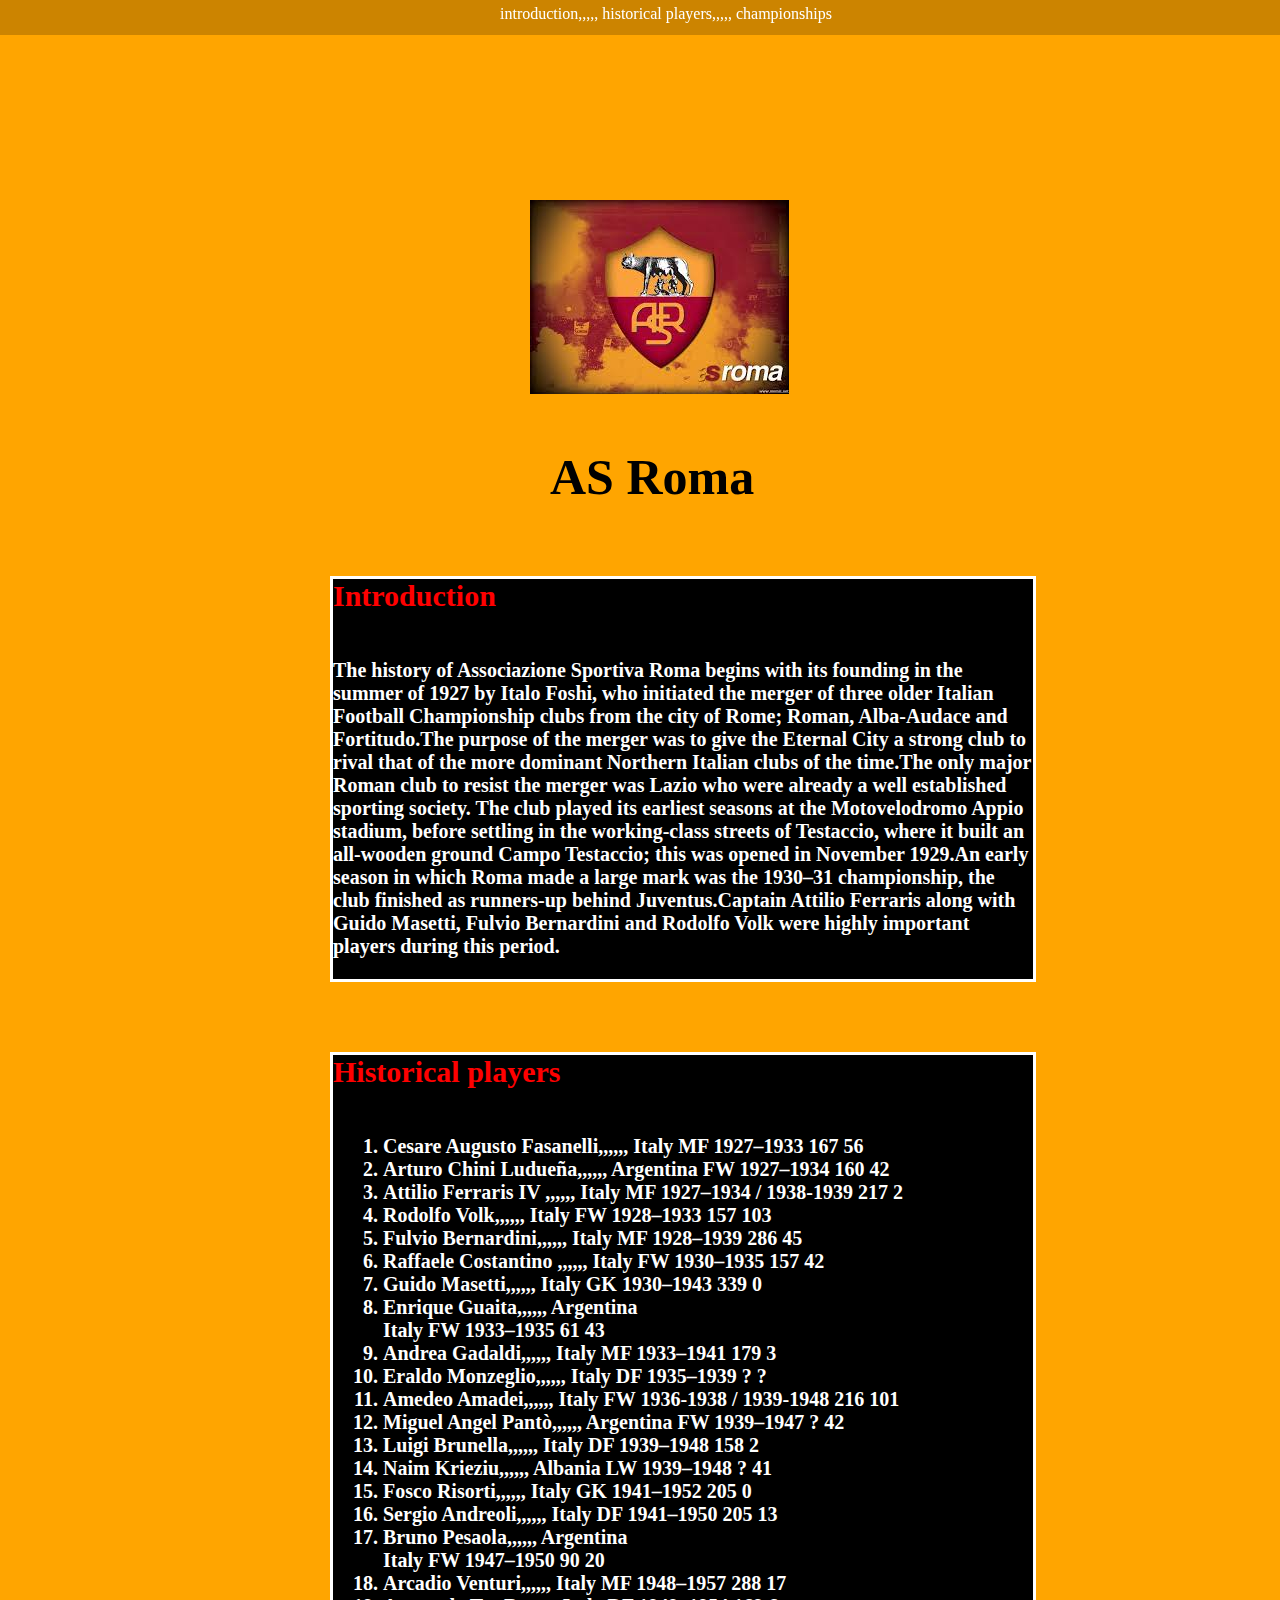
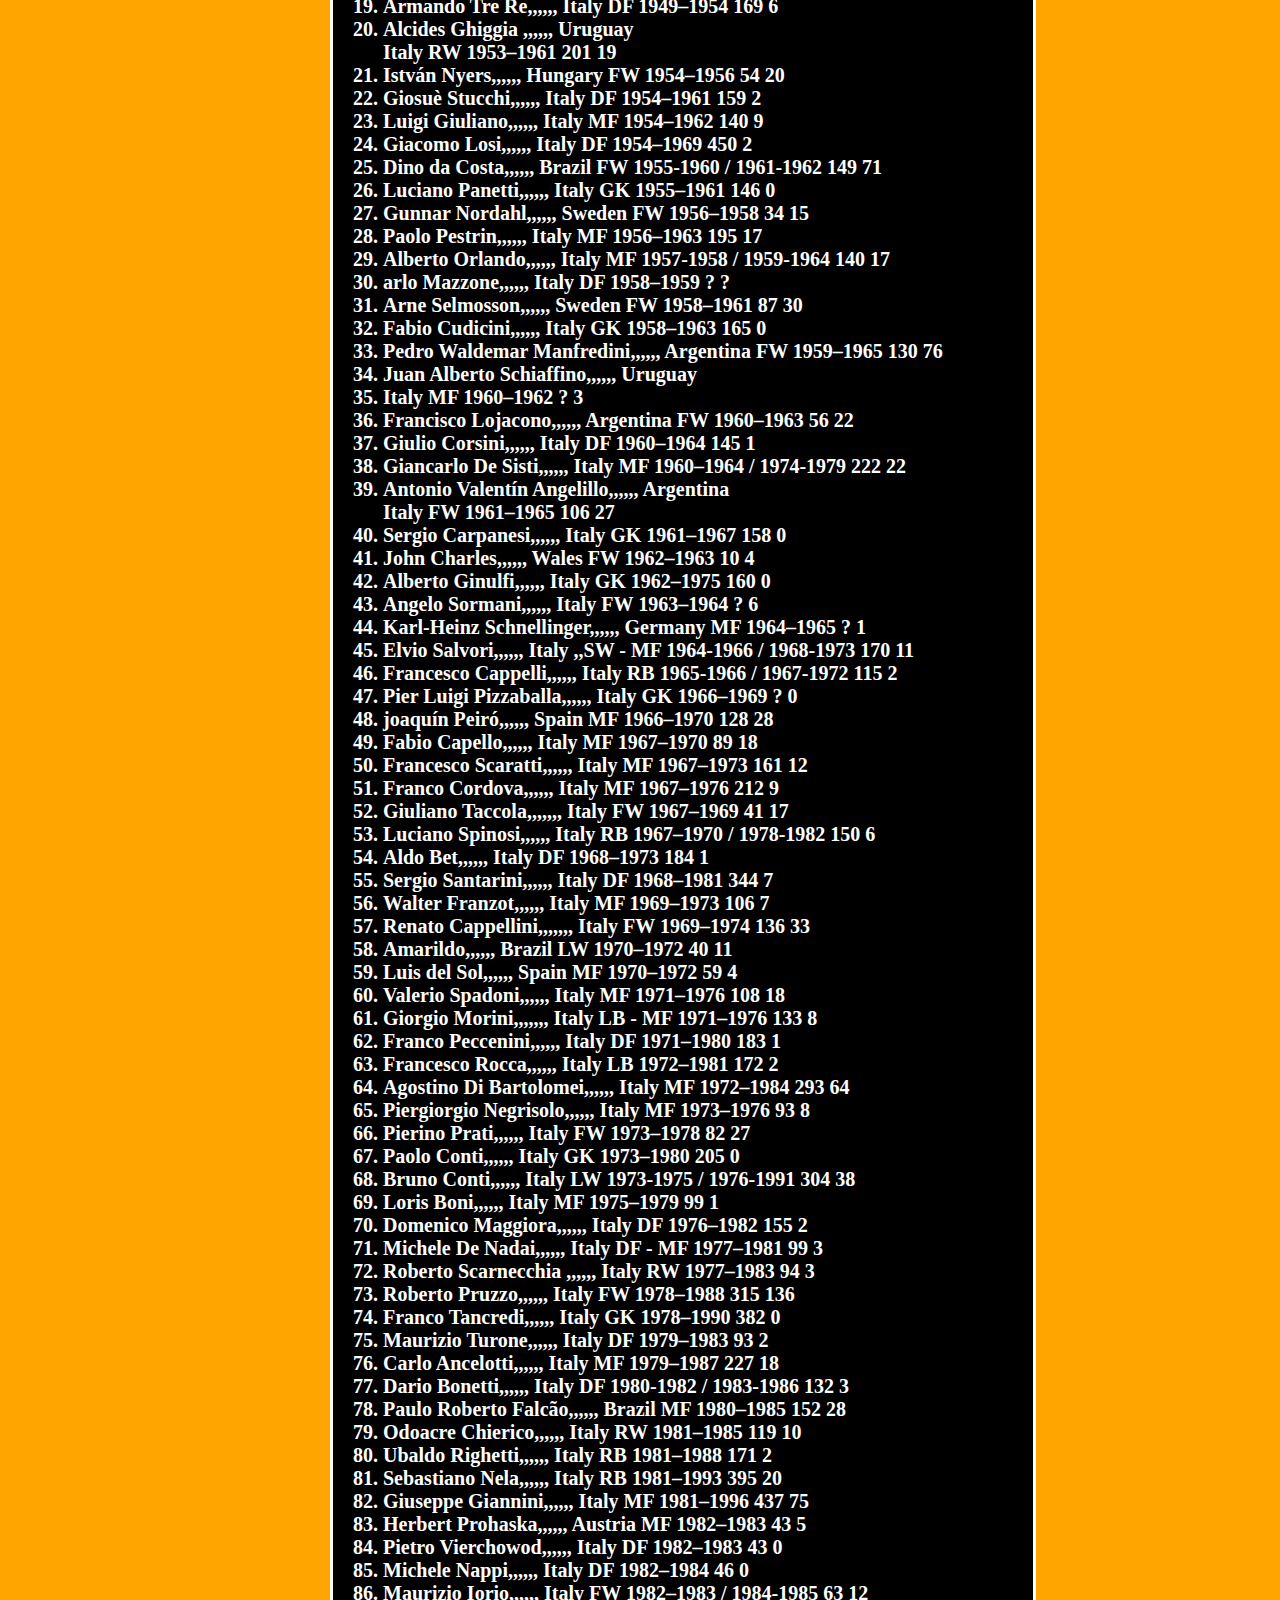
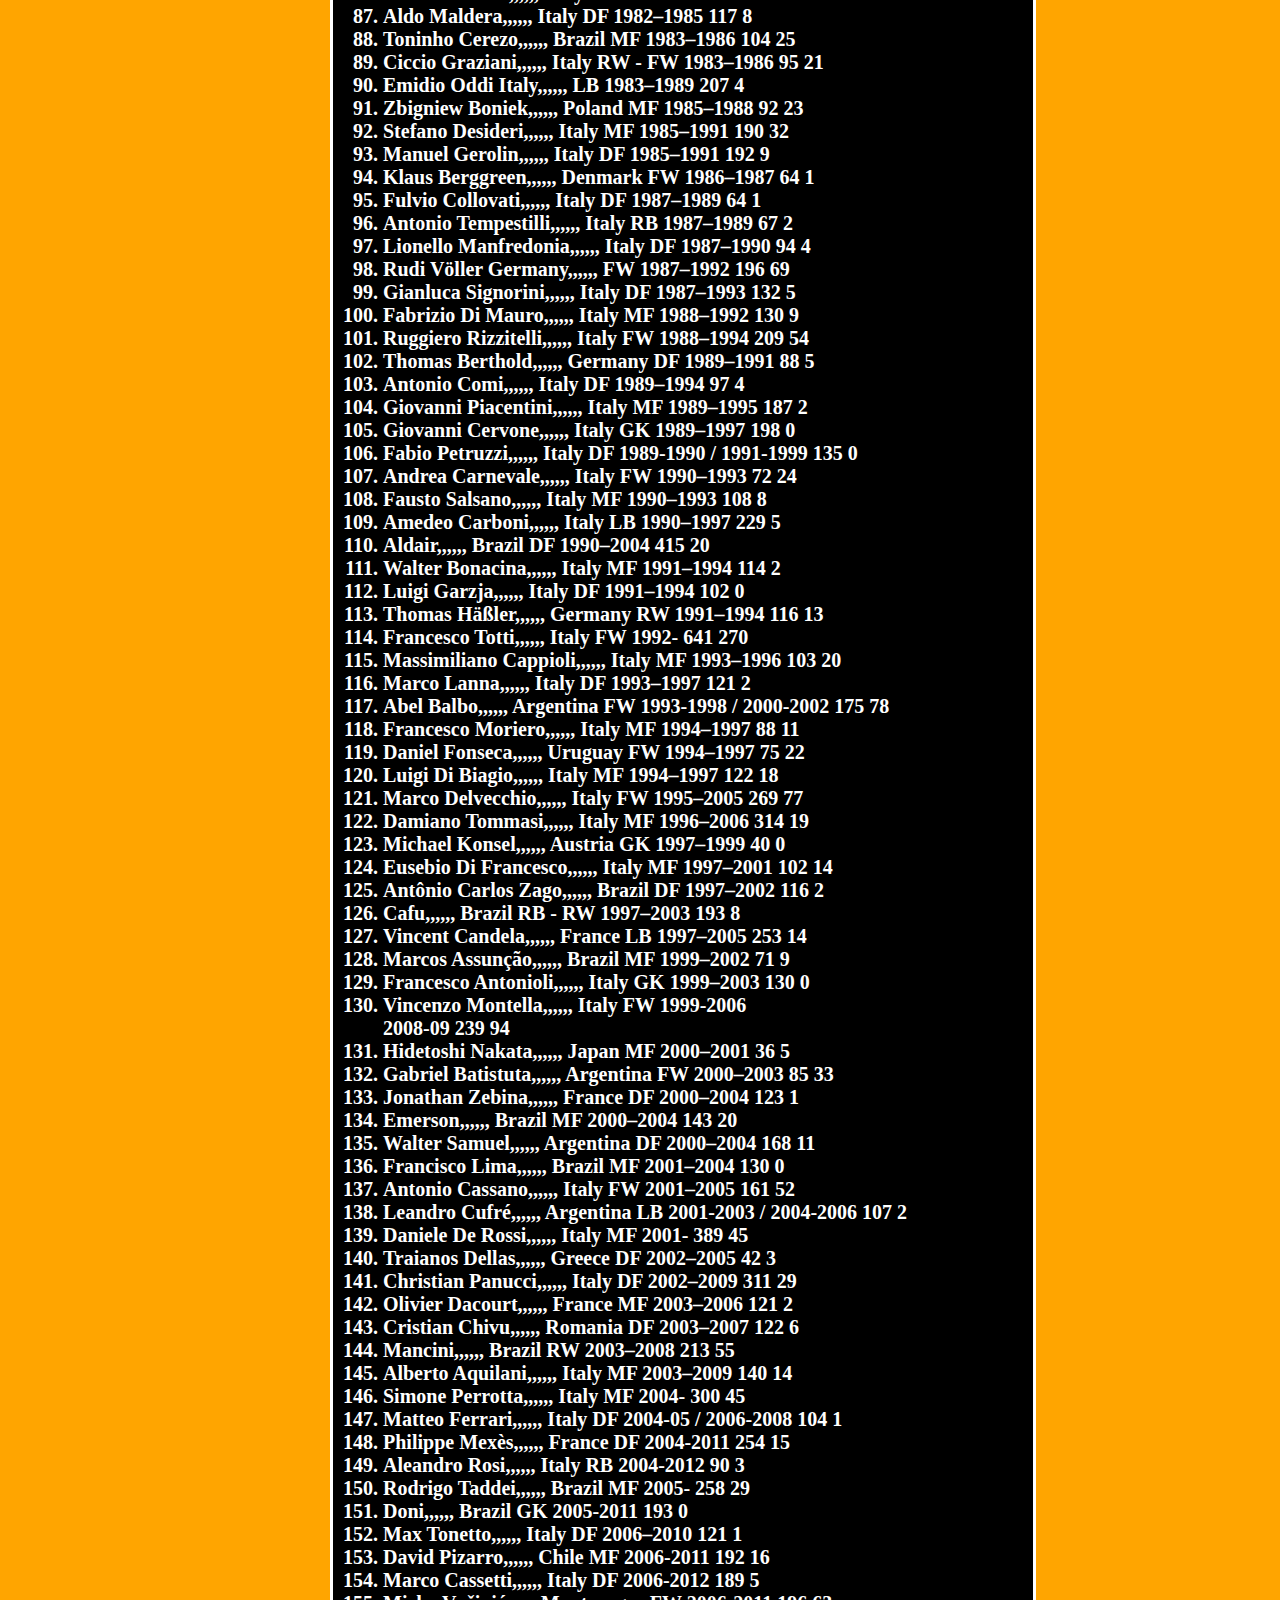
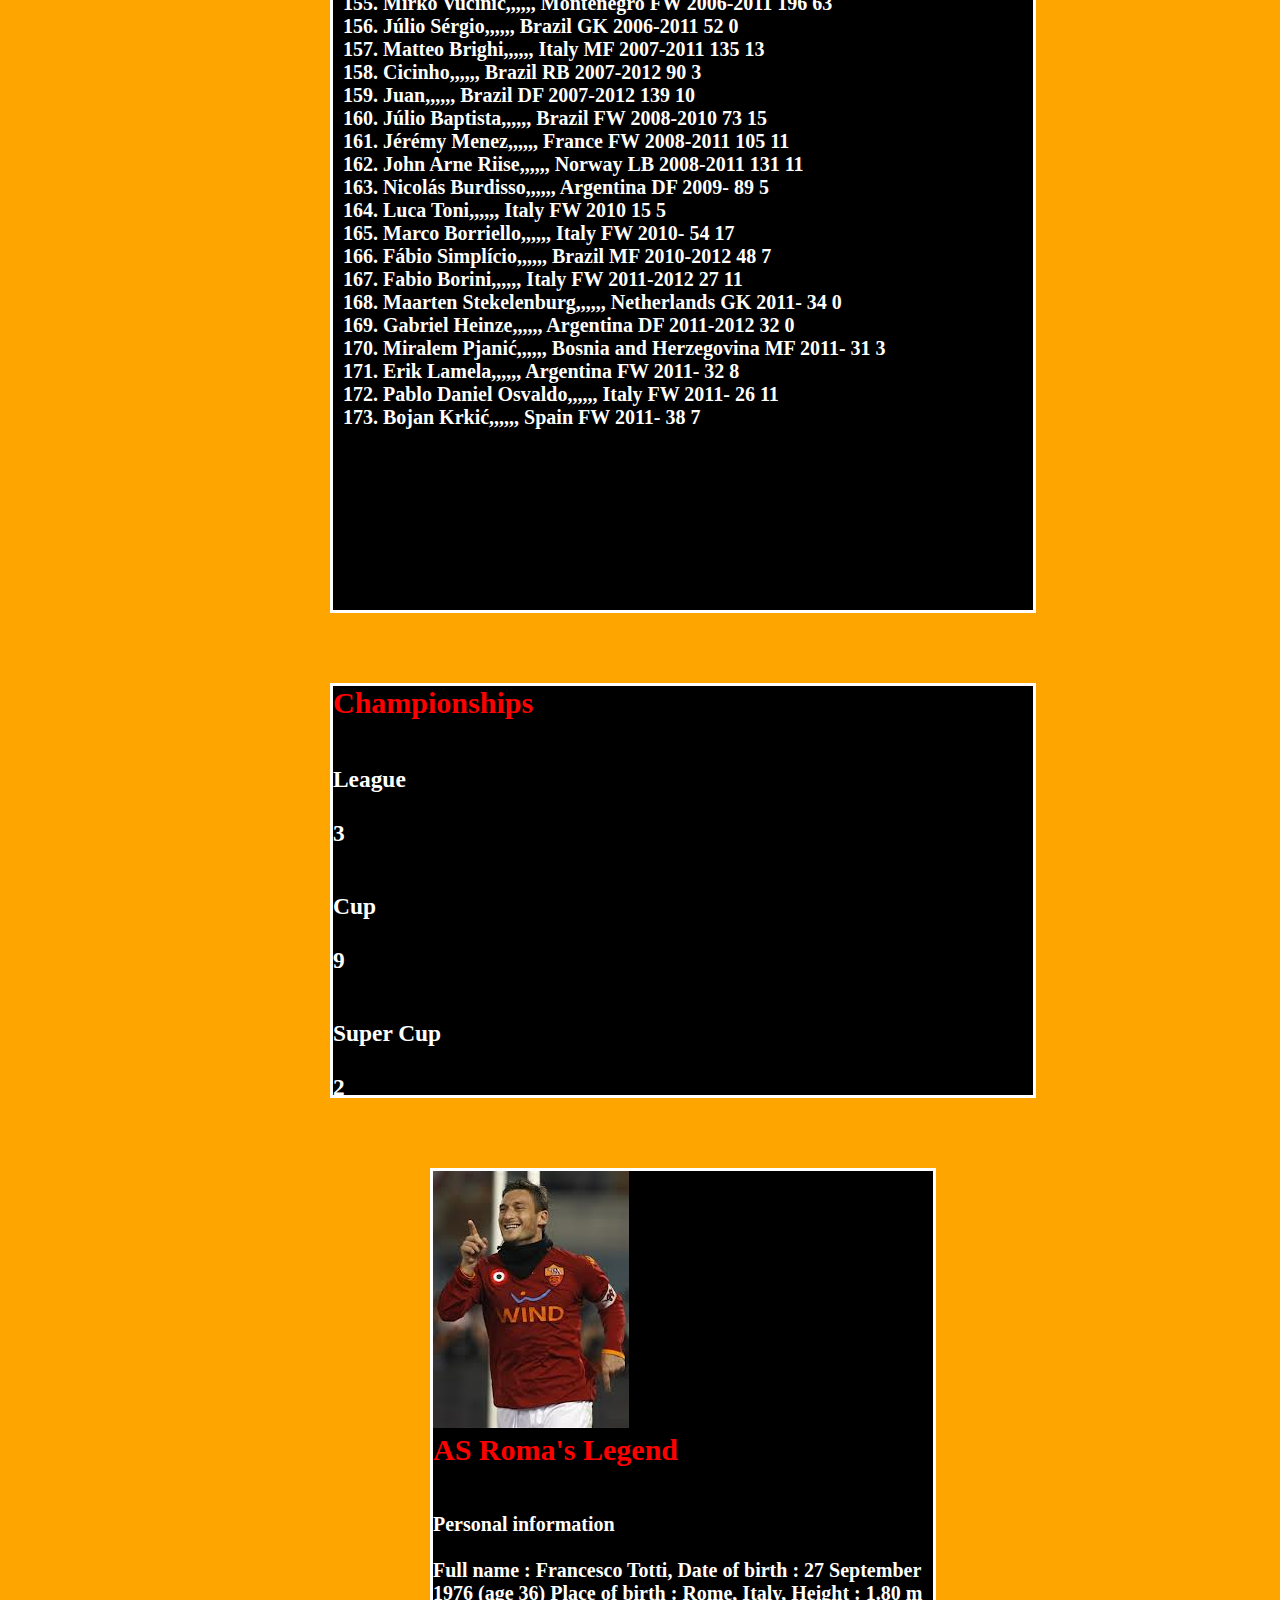
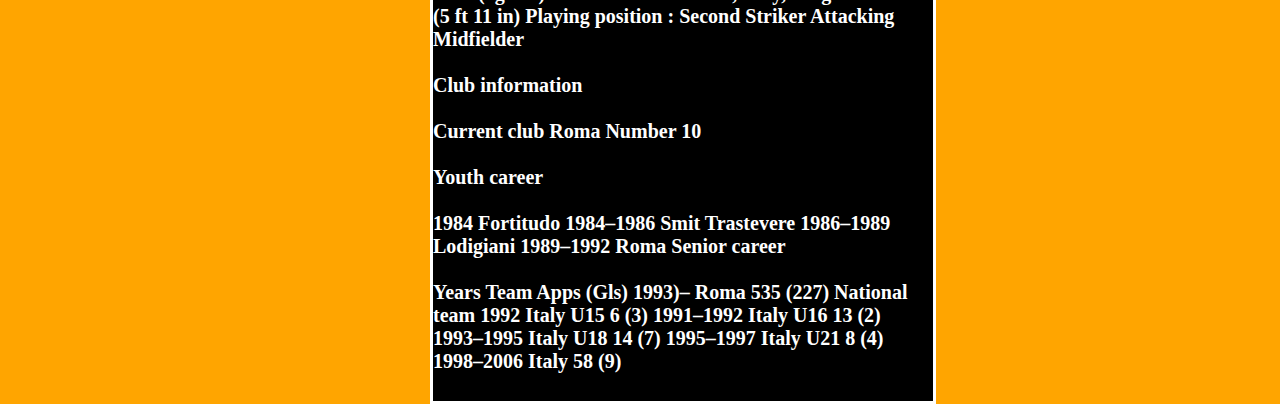
<file: AS Roma.html>
<!DOCTYPE html>
<html>
<head>
<meta charset="utf-8">
<link rel="stylesheet" type="text/css" href="AS Roma.css">
 	
	<title>Gialorossi</title>
</head>
<body>
	<div class="fixed">
    <a class="introduction" href="">introduction,,,,,</a> 
    <a class="history" href="">historical players,,,,,</a>
    <a class="champs" href="">championships</a>
 	</div>
 	<img class="pic1" src="as roma.jpg">
  	<h1>AS Roma<h1>
  	
  		<div class=
  		"introbox">
  			<h2>
  			Introduction
  		</h2>
  		<br>
  		<br>
  		The history of Associazione Sportiva Roma begins with its founding in the summer of 1927 by Italo Foshi, who initiated the merger of three older Italian Football Championship clubs from the city of Rome; Roman, Alba-Audace and Fortitudo.The purpose of the merger was to give the Eternal City a strong club to rival that of the more dominant Northern Italian clubs of the time.The only major Roman club to resist the merger was Lazio who were already a well established sporting society.
The club played its earliest seasons at the Motovelodromo Appio stadium, before settling in the working-class streets of Testaccio, where it built an all-wooden ground Campo Testaccio; this was opened in November 1929.An early season in which Roma made a large mark was the 1930–31 championship, the club finished as runners-up behind Juventus.Captain Attilio Ferraris along with Guido Masetti, Fulvio Bernardini and Rodolfo Volk were highly important players during this period.
  	</div>
  	<div class="box2">
  		<h2>
    Historical players
  	</h2>
  	<br>
  	<br>
  		<ol class="players">
   <li> Cesare Augusto Fasanelli,,,,,,	 Italy	MF	1927–1933	167	56</li>
<li>Arturo Chini Ludueña,,,,,,	 Argentina	FW	1927–1934	160	42</li>
<li>Attilio Ferraris IV	,,,,,, Italy	MF	1927–1934 / 1938-1939	217	2</li>
<li>Rodolfo Volk,,,,,,	 Italy	FW	1928–1933	157	103</li>
<li>Fulvio Bernardini,,,,,,	 Italy	MF	1928–1939	286	45</li>
<li>Raffaele Costantino	,,,,,, Italy	FW	1930–1935	157	42</li>
<li>Guido Masetti,,,,,,	 Italy	GK	1930–1943	339	0</li>
<li>Enrique Guaita,,,,,,	 Argentina</li>
Italy	FW	1933–1935	61	43
<li>Andrea Gadaldi,,,,,,	 Italy	MF	1933–1941	179	3</li>
<li>Eraldo Monzeglio,,,,,,	 Italy	DF	1935–1939	?	?</li>
<li>Amedeo Amadei,,,,,,	 Italy	FW	1936-1938 / 1939-1948	216	101</li>
<li>Miguel Angel Pantò,,,,,,	 Argentina	FW	1939–1947	?	42</li>
<li>Luigi Brunella,,,,,,	 Italy	DF	1939–1948	158	2</li>
<li>Naim Krieziu,,,,,,	 Albania	LW	1939–1948	?	41</li>
<li>Fosco Risorti,,,,,,	 Italy	GK	1941–1952	205	0</li>
<li>Sergio Andreoli,,,,,,	 Italy	DF	1941–1950	205	13</li>
<li>Bruno Pesaola,,,,,,	 Argentina</li>
 Italy	FW	1947–1950	90	20</li>
<li>Arcadio Venturi,,,,,,	 Italy	MF	1948–1957	288	17</li>
<li>Armando Tre Re,,,,,,	 Italy	DF	1949–1954	169	6</li>
<li>Alcides Ghiggia	,,,,,, Uruguay</li>
 Italy	RW	1953–1961	201	19
<li>István Nyers,,,,,,	 Hungary	FW	1954–1956	54	20</li>
<li>Giosuè Stucchi,,,,,,	 Italy	DF	1954–1961	159	2</li>
<li>Luigi Giuliano,,,,,,	 Italy	MF	1954–1962	140	9</li>
<li>Giacomo Losi,,,,,,	 Italy	DF	1954–1969	450	2</li>
<li>Dino da Costa,,,,,,	 Brazil	FW	1955-1960 / 1961-1962	149	71</li>
<li>Luciano Panetti,,,,,,	 Italy	GK	1955–1961	146	0</li>
<li>Gunnar Nordahl,,,,,,	 Sweden	FW	1956–1958	34	15</li>
<li>Paolo Pestrin,,,,,,	 Italy	MF	1956–1963	195	17</li>
<li>Alberto Orlando,,,,,,	 Italy	MF	1957-1958 / 1959-1964	140	17</li>
<li>arlo Mazzone,,,,,,	 Italy	DF	1958–1959	?	?</li>
<li>Arne Selmosson,,,,,,	 Sweden	FW	1958–1961	87	30</li>
<li>Fabio Cudicini,,,,,,	 Italy	GK	1958–1963	165	0</li>
<li>Pedro Waldemar Manfredini,,,,,,	 Argentina	FW	1959–1965	130	76</li>
<li>Juan Alberto Schiaffino,,,,,,	 Uruguay</li>
 <li>Italy	MF	1960–1962	?	3</li>
<li>Francisco Lojacono,,,,,,	 Argentina	FW	1960–1963	56	22</li>
<li>Giulio Corsini,,,,,,	 Italy	DF	1960–1964	145	1</li>
<li>Giancarlo De Sisti,,,,,,	 Italy	MF	1960–1964 / 1974-1979	222	22</li>
<li>Antonio Valentín Angelillo,,,,,,	 Argentina</li>
 Italy	FW	1961–1965	106	27
<li>Sergio Carpanesi,,,,,,	 Italy	GK	1961–1967	158	0</li>
<li>John Charles,,,,,,	 Wales	FW	1962–1963	10	4</li>
<li>Alberto Ginulfi,,,,,,	 Italy	GK	1962–1975	160	0</li>
<li>Angelo Sormani,,,,,,	 Italy	FW	1963–1964	?	6</li>
<li>Karl-Heinz Schnellinger,,,,,,	 Germany	MF	1964–1965	?	1</li>
<li>Elvio Salvori,,,,,,	 Italy	,,SW - MF	1964-1966 / 1968-1973	170	11</li>
<li>Francesco Cappelli,,,,,,	 Italy	RB	1965-1966 / 1967-1972	115	2</li>
<li>Pier Luigi Pizzaballa,,,,,,	 Italy	GK	1966–1969	?	0</li>
<li>joaquín Peiró,,,,,,	 Spain	MF	1966–1970	128	28</li>
<li>Fabio Capello,,,,,,	 Italy	MF	1967–1970	89	18</li>
<li>Francesco Scaratti,,,,,,	 Italy	MF	1967–1973	161	12</li>
<li>Franco Cordova,,,,,,	 Italy	MF	1967–1976	212	9</li>
<li>Giuliano Taccola,,,,,,,	 Italy	FW	1967–1969	41	17</li>
<li>Luciano Spinosi,,,,,,	 Italy	RB	1967–1970 / 1978-1982	150	6</li>
<li>Aldo Bet,,,,,,	 Italy	DF	1968–1973	184	1</li>
<li>Sergio Santarini,,,,,,	 Italy	DF	1968–1981	344	7</li>
<li>Walter Franzot,,,,,,	 Italy	MF	1969–1973	106	7</li>
<li>Renato Cappellini,,,,,,,	 Italy	FW	1969–1974	136	33</li>
<li>Amarildo,,,,,,	 Brazil	LW	1970–1972	40	11</li>
<li>Luis del Sol,,,,,,	 Spain	MF	1970–1972	59	4</li>
<li>Valerio Spadoni,,,,,,	 Italy	MF	1971–1976	108	18</li>
<li>Giorgio Morini,,,,,,,	 Italy	LB - MF	1971–1976	133	8</li>
<li>Franco Peccenini,,,,,,	 Italy	DF	1971–1980	183	1</li>
<li>Francesco Rocca,,,,,,	 Italy	LB	1972–1981	172	2</li>
<li>Agostino Di Bartolomei,,,,,,	 Italy	MF	1972–1984	293	64</li>
<li>Piergiorgio Negrisolo,,,,,,	 Italy	MF	1973–1976	93	8</li>
<li>Pierino Prati,,,,,,	 Italy	FW	1973–1978	82	27</li>
<li>Paolo Conti,,,,,,	 Italy	GK	1973–1980	205	0</li>
<li>Bruno Conti,,,,,,	 Italy	LW	1973-1975 / 1976-1991	304	38</li>
<li>Loris Boni,,,,,,	 Italy	MF	1975–1979	99	1</li>
<li>Domenico Maggiora,,,,,,	 Italy	DF	1976–1982	155	2</li>
<li>Michele De Nadai,,,,,,	 Italy	DF - MF	1977–1981	99	3</li>
<li>Roberto Scarnecchia	,,,,,, Italy	RW	1977–1983	94	3</li>
<li>Roberto Pruzzo,,,,,, Italy	FW	1978–1988	315	136</li>
<li>Franco Tancredi,,,,,,	 Italy	GK	1978–1990	382	0</li>
<li>Maurizio Turone,,,,,,	 Italy	DF	1979–1983	93	2</li>
<li>Carlo Ancelotti,,,,,,	 Italy	MF	1979–1987	227	18</li>
<li>Dario Bonetti,,,,,,	 Italy	DF	1980-1982 / 1983-1986	132	3</li>
<li>Paulo Roberto Falcão,,,,,,	 Brazil	MF	1980–1985	152	28</li>
<li>Odoacre Chierico,,,,,,	 Italy	RW	1981–1985	119	10</li>
<li>Ubaldo Righetti,,,,,,	 Italy	RB	1981–1988	171	2</li>
<li>Sebastiano Nela,,,,,,	 Italy	RB	1981–1993	395	20</li>
<li>Giuseppe Giannini,,,,,,	 Italy	MF	1981–1996	437	75</li>
<li>Herbert Prohaska,,,,,,	 Austria	MF	1982–1983	43	5</li>
<li>Pietro Vierchowod,,,,,,	 Italy	DF	1982–1983	43	0</li>
<li>Michele Nappi,,,,,,	 Italy	DF	1982–1984	46	0</li>
<li>Maurizio Iorio,,,,,,	 Italy	FW	1982–1983 / 1984-1985	63	12</li>
<li>Aldo Maldera,,,,,,	 Italy	DF	1982–1985	117	8</li>
<li>Toninho Cerezo,,,,,,	 Brazil	MF	1983–1986	104	25</li>
<li>Ciccio Graziani,,,,,,	 Italy	RW - FW	1983–1986	95	21</li>
<li>Emidio Oddi	 Italy,,,,,,	LB	1983–1989	207	4</li>
<li>Zbigniew Boniek,,,,,,	 Poland	MF	1985–1988	92	23</li>
<li>Stefano Desideri,,,,,,	 Italy	MF	1985–1991	190	32</li>
<li>Manuel Gerolin,,,,,,	 Italy	DF	1985–1991	192	9</li>
<li>Klaus Berggreen,,,,,,	 Denmark	FW	1986–1987	64	1</li>
<li>Fulvio Collovati,,,,,,	 Italy	DF	1987–1989	64	1</li>
<li>Antonio Tempestilli,,,,,,	 Italy	RB	1987–1989	67	2</li>
<li>Lionello Manfredonia,,,,,,	 Italy	DF	1987–1990	94	4</li>
<li>Rudi Völler	 Germany,,,,,,	FW	1987–1992	196	69</li>
<li>Gianluca Signorini,,,,,,	 Italy	DF	1987–1993	132	5</li>
<li>Fabrizio Di Mauro,,,,,,	 Italy	MF	1988–1992	130	9</li>
<li>Ruggiero Rizzitelli,,,,,,	 Italy	FW	1988–1994	209	54</li>
<li>Thomas Berthold,,,,,,	 Germany	DF	1989–1991	88	5</li>
<li>Antonio Comi,,,,,,	 Italy	DF	1989–1994	97	4</li>
<li>Giovanni Piacentini,,,,,,	 Italy	MF	1989–1995	187	2</li>
<li>Giovanni Cervone,,,,,,	 Italy	GK	1989–1997	198	0</li>
<li>Fabio Petruzzi,,,,,,	 Italy	DF	1989-1990 / 1991-1999	135	0</li>
<li>Andrea Carnevale,,,,,,	 Italy	FW	1990–1993	72	24</li>
<li>Fausto Salsano,,,,,,	 Italy	MF	1990–1993	108	8</li>
<li>Amedeo Carboni,,,,,,	 Italy	LB	1990–1997	229	5</li>
<li>Aldair,,,,,,	 Brazil	DF	1990–2004	415	20</li>
<li>Walter Bonacina,,,,,,	 Italy	MF	1991–1994	114	2</li>
<li>Luigi Garzja,,,,,,	 Italy	DF	1991–1994	102	0</li>
<li>Thomas Häßler,,,,,,	 Germany	RW	1991–1994	116	13</li>
<li>Francesco Totti,,,,,,	 Italy	FW	1992-	641	270</li>
<li>Massimiliano Cappioli,,,,,,	 Italy	MF	1993–1996	103	20</li>
<li>Marco Lanna,,,,,,	 Italy	DF	1993–1997	121	2</li>
<li>Abel Balbo,,,,,,	 Argentina	FW	1993-1998 / 2000-2002	175	78</li>
<li>Francesco Moriero,,,,,,	 Italy	MF	1994–1997	88	11</li>
<li>Daniel Fonseca,,,,,,	 Uruguay	FW	1994–1997	75	22</li>
<li>Luigi Di Biagio,,,,,,	 Italy	MF	1994–1997	122	18</li>
<li>Marco Delvecchio,,,,,,	 Italy	FW	1995–2005	269	77</li>
<li>Damiano Tommasi,,,,,,	 Italy	MF	1996–2006	314	19</li>
<li>Michael Konsel,,,,,,	 Austria	GK	1997–1999	40	0</li>
<li>Eusebio Di Francesco,,,,,,	 Italy	MF	1997–2001	102	14</li>
<li>Antônio Carlos Zago,,,,,,	 Brazil	DF	1997–2002	116	2</li>
<li>Cafu,,,,,,	 Brazil	RB - RW	1997–2003	193	8</li>
<li>Vincent Candela,,,,,,	 France	LB	1997–2005	253	14</li>
<li>Marcos Assunção,,,,,,	 Brazil	MF	1999–2002	71	9</li>
<li>Francesco Antonioli,,,,,,	 Italy	GK	1999–2003	130	0</li>
<li>Vincenzo Montella,,,,,,	 Italy	FW	1999-2006</li>
2008-09	239	94
<li>Hidetoshi Nakata,,,,,,	 Japan	MF	2000–2001	36	5</li>
<li>Gabriel Batistuta,,,,,,	 Argentina	FW	2000–2003	85	33</li>
<li>Jonathan Zebina,,,,,,	 France	DF	2000–2004	123	1</li>
<li>Emerson,,,,,,	 Brazil	MF	2000–2004	143	20</li>
<li>Walter Samuel,,,,,,	 Argentina	DF	2000–2004	168	11</li>
<li>Francisco Lima,,,,,,	 Brazil	MF	2001–2004	130	0</li>
<li>Antonio Cassano,,,,,,	 Italy	FW	2001–2005	161	52</li>
<li>Leandro Cufré,,,,,,	 Argentina	LB	2001-2003 / 2004-2006	107	2</li>
<li>Daniele De Rossi,,,,,,	 Italy	MF	2001-	389	45</li>
<li>Traianos Dellas,,,,,,	 Greece	DF	2002–2005	42	3</li>
<li>Christian Panucci,,,,,,	 Italy	DF	2002–2009	311	29</li>
<li>Olivier Dacourt,,,,,,	 France	MF	2003–2006	121	2</li>
<li>Cristian Chivu,,,,,,	 Romania	DF	2003–2007	122	6</li>
<li>Mancini,,,,,,	 Brazil	RW	2003–2008	213	55</li>
<li>Alberto Aquilani,,,,,,	 Italy	MF	2003–2009	140	14</li>
<li>Simone Perrotta,,,,,,	 Italy	MF	2004-	300	45</li>
<li>Matteo Ferrari,,,,,,	 Italy	DF	2004-05 / 2006-2008	104	1</li>
<li>Philippe Mexès,,,,,,	 France	DF	2004-2011	254	15</li>
<li>Aleandro Rosi,,,,,,	 Italy	RB	2004-2012	90	3</li>
<li>Rodrigo Taddei,,,,,,	 Brazil	MF	2005-	258	29</li>
<li>Doni,,,,,,	 Brazil	GK	2005-2011	193	0</li>
<li>Max Tonetto,,,,,,	 Italy	DF	2006–2010	121	1</li>
<li>David Pizarro,,,,,,	 Chile	MF	2006-2011	192	16</li>
<li>Marco Cassetti,,,,,,	 Italy	DF	2006-2012	189	5</li>
<li>Mirko Vučinić,,,,,,	 Montenegro	FW	2006-2011	196	63</li>
<li>Júlio Sérgio,,,,,,	 Brazil	GK	2006-2011	52	0</li>
<li>Matteo Brighi,,,,,,	 Italy	MF	2007-2011	135	13</li>
<li>Cicinho,,,,,,	 Brazil	RB	2007-2012	90	3</li>
<li>Juan,,,,,,	 Brazil	DF	2007-2012	139	10</li>
<li>Júlio Baptista,,,,,,	 Brazil	FW	2008-2010	73	15</li>
<li>Jérémy Menez,,,,,,	 France	FW	2008-2011	105	11</li>
<li>John Arne Riise,,,,,,	 Norway	LB	2008-2011	131	11</li>
<li>Nicolás Burdisso,,,,,,	 Argentina	DF	2009-	89	5</li>
<li>Luca Toni,,,,,,	 Italy	FW	2010	15	5</li>
<li>Marco Borriello,,,,,,	 Italy	FW	2010-	54	17</li>
<li>Fábio Simplício,,,,,,	 Brazil	MF	2010-2012	48	7</li>
<li>Fabio Borini,,,,,,	 Italy	FW	2011-2012	27	11</li>
<li>Maarten Stekelenburg,,,,,,	 Netherlands	GK	2011-	34	0</li>
<li>Gabriel Heinze,,,,,,	 Argentina	DF	2011-2012	32	0</li>
<li>Miralem Pjanić,,,,,,	 Bosnia and Herzegovina	MF	2011-	31	3</li>
<li>Erik Lamela,,,,,,	 Argentina	FW	2011-	32	8</li>
<li>Pablo Daniel Osvaldo,,,,,,	 Italy	FW	2011-	26	11</li>
<li>Bojan Krkić,,,,,,	 Spain	FW	2011-	38	7 </li>
  	</div>
  	<div class="box3">
  	<h2>Championships</h2>
    <br>
    <br>
    <h3>League<br><br>3</h3>
    <br>
    <br>
    <h3>Cup<br><br>9</h3>
    <br>
    <br>
    <h3>Super Cup<br><br>2</h3>

  	</div>
  	<div class="totti">
  		<img src="totti.jpg">
  		<h2>AS Roma's Legend</h2>
  		<br>
  		<br>
  		Personal information
  		<br>
  		<br>
Full name : 	Francesco Totti,
Date of birth : 
	 27 September 1976 (age 36)
Place of birth : 	Rome, Italy,
Height : 	1.80 m (5 ft 11 in)
Playing position : 	Second Striker
Attacking Midfielder
<br>
<br>
Club information
<br>
<br>
Current club	Roma
Number	10
<br>
<br>
Youth career
<br>
<br>
1984	Fortitudo
1984–1986	Smit Trastevere
1986–1989	Lodigiani
1989–1992	Roma
Senior career
<br>
<br>
Years	Team	Apps	(Gls)
1993)–	Roma	535	(227)
National team
1992	Italy U15	6	(3)
1991–1992	Italy U16	13	(2)
1993–1995	Italy U18	14	(7)
1995–1997	Italy U21	8	(4)
1998–2006	Italy	58	(9)
  </div>

</body>
</html>
</file>
<file: AS Roma.css>
* {
		padding:0;
		margin:0;
		max-width: 100%;
	}

 	body { background-color: orange;

 	}
	h1 {
	margin-left: 550px;
	margin-top: 50px;
	font-size: 50px;
	}
	.fixed {
		background-color: rgba(0,0,0,0.2);
		position: fixed;
		width: 100%;
		top: 0px;
		height: 30px;
		padding-top: 5px;
		padding-left: 500px;
		color: white;
	}
	.introbox  {
		width: 700px;
		height: 400px;
		background-color: black;
	border: solid black;
	margin-left: -220px;
	border: solid white;
	font-size: 20px;
	color: white;
	margin-top: 70px;

	}
	.pic1 {
		margin-left: 530px;
		margin-top: 200px;
	}
	.introduction{
		color: white;
		text-decoration: none;
	}
	.history {
		color: white;
		text-decoration: none;
	}
	.champs {
		color: white;
		text-decoration: none;
	}
	.box2 {
    width: 700px;
		height: 4355px;
		background-color: black;
	border: solid black;
	margin-left: -220px;
	border: solid white;
	font-size: 20px;
	color: white;
	margin-top: 70px;

	}
	.players {
		margin-left: 50px;
	}
	h2{
		color: red;
	}
	.box3 
{
	width: 700px;
		height: 409px;
		background-color: black;
	border: solid black;
	margin-left: -220px;
	border: solid white;
	font-size: 20px;
	color: white;
	margin-top: 70px;
}
    .totti{width: 500px;
		height: 830px;
		background-color: black;
	border: solid black;
	margin-left: -120px;
	border: solid white;
	font-size: 20px;
	color: white;
	margin-top: 70px;
}
</file>
